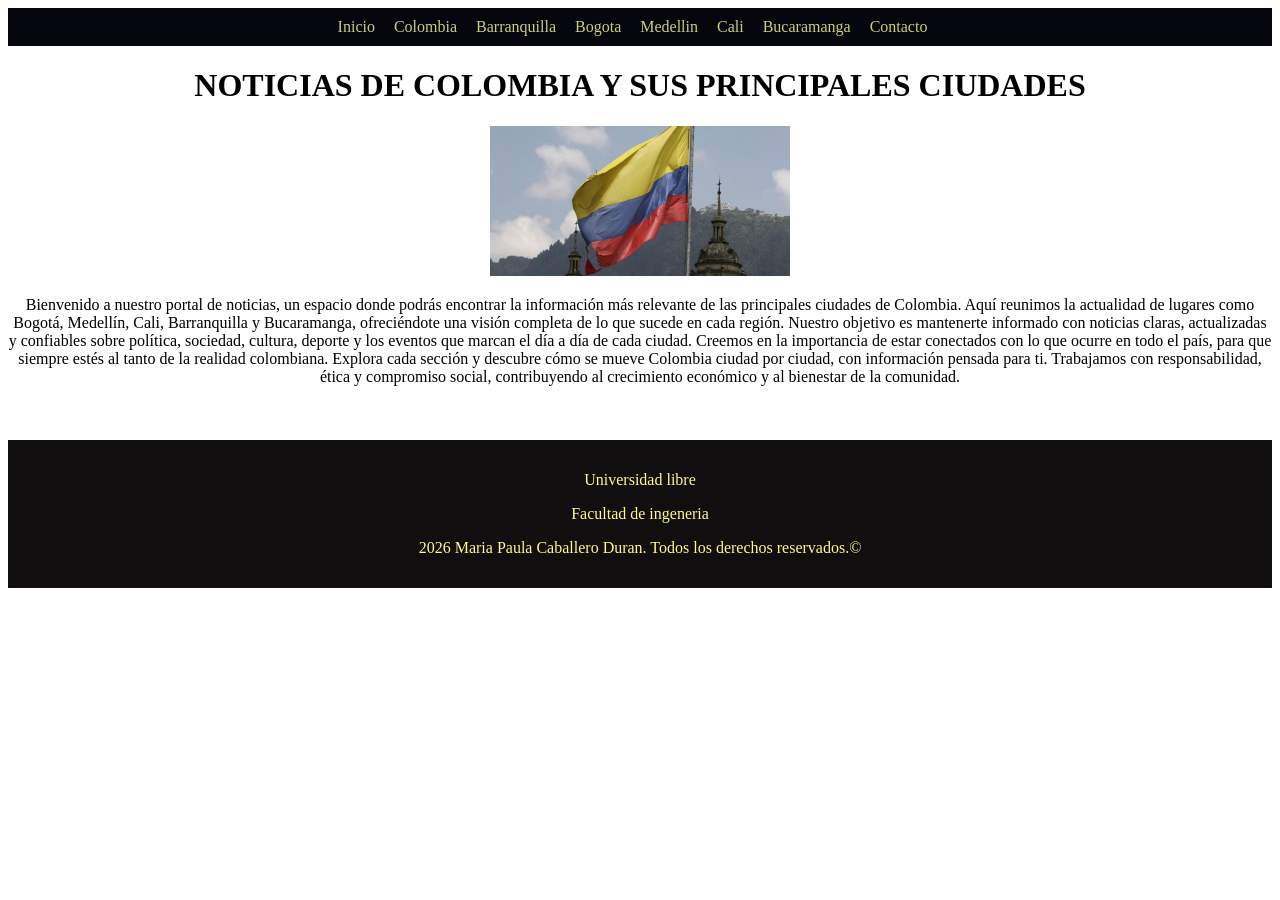
<file: index.html>
<!DOCTYPE html>
<html lang="es">
<head>
    <meta charset="UTF-8">
    <meta name="viewport" content="width=device-width, initial-scale=1.0">
    <title>Mi empresa</title>
    <link rel="stylesheet" href="css/style.css">
</head>
<body>
    <header>
    <!-- Creacion de Menu-->
     <nav>
     <a href="index.html">Inicio</a>
      <a href="colombia.html">Colombia</a>
      <a href="barranquilla.html">Barranquilla</a>
      <a href="bogota.html">Bogota</a>
      <a href="medellin.html">Medellin</a>
      <a href="cali.html">Cali</a>
      <a href="bucaramanga.html">Bucaramanga </a>
      <a href="contacto.html">Contacto </a>
     </nav>


 </header>
    
 <main>
    <h1>NOTICIAS DE COLOMBIA Y SUS PRINCIPALES CIUDADES  </h1>
    <a><img src="img/COLOOOOOOO.jpeg"></a>

    <p>Bienvenido a nuestro portal de noticias, un espacio donde podrás encontrar la información más relevante de las principales ciudades de Colombia. Aquí reunimos la actualidad de lugares como Bogotá, Medellín, Cali, Barranquilla y Bucaramanga, ofreciéndote una visión completa de lo que sucede en cada región.
Nuestro objetivo es mantenerte informado con noticias claras, actualizadas y confiables sobre política, sociedad, cultura, deporte y los eventos que marcan el día a día de cada ciudad. Creemos en la importancia de estar conectados con lo que ocurre en todo el país, para que siempre estés al tanto de la realidad colombiana.
Explora cada sección y descubre cómo se mueve Colombia ciudad por ciudad, con información pensada para ti.
Trabajamos con responsabilidad, ética y compromiso social, contribuyendo al crecimiento económico y al bienestar de la comunidad.</p>
   
<p>  </p>
    <p>  </p>
    <br>

 </main>

 <footer>
    
    <p>Universidad libre</p>
    <p>Facultad de ingeneria</p>
    <p>2026 Maria Paula Caballero Duran. Todos los derechos reservados.&copy;</p>

 </footer>


</body>
</html>
</file>
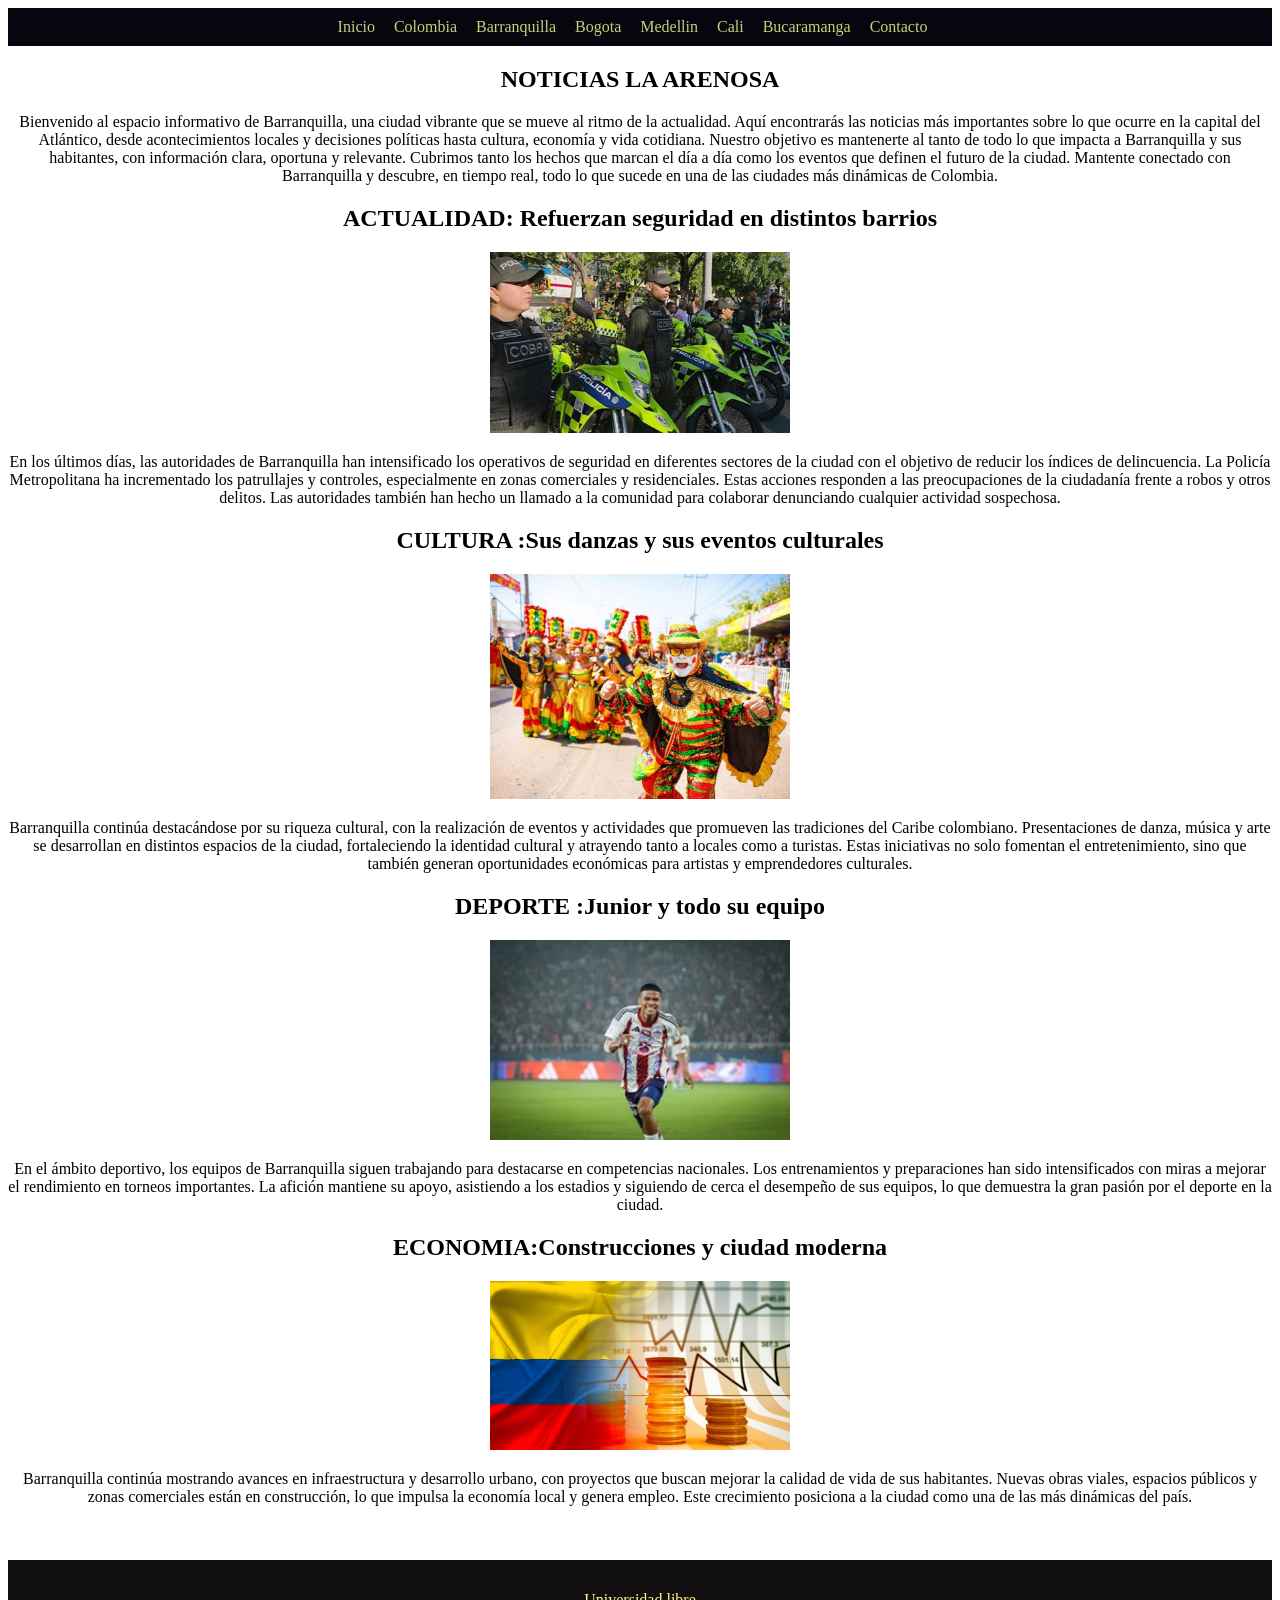
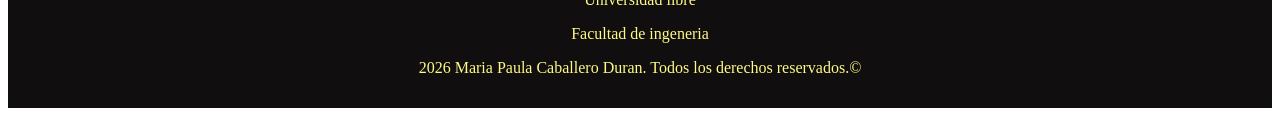
<file: barranquilla.html>
<!DOCTYPE html>
<html lang="es">
<head>
    <meta charset="UTF-8">
    <meta name="viewport" content="width=device-width, initial-scale=1.0">
    <title>Mi empresa</title>
    <link rel="stylesheet" href="css/style.css">
</head>
<body>
    <header>
    <!-- Creacion de Menu-->
      <nav>
      <a href="index.html">Inicio</a>
      <a href="colombia.html">Colombia</a>
      <a href="barranquilla.html">Barranquilla</a>
      <a href="bogota.html">Bogota</a>
      <a href="medellin.html">Medellin</a>
      <a href="cali.html">Cali</a>
      <a href="bucaramanga.html">Bucaramanga </a>
      <a href="contacto.html">Contacto </a>
     </nav>

 </header>
    
 <main>
    <h2>NOTICIAS LA ARENOSA </h2>
    <p>Bienvenido al espacio informativo de Barranquilla, una ciudad vibrante que se mueve al ritmo de la actualidad. Aquí encontrarás las noticias más importantes sobre lo que ocurre en la capital del Atlántico, desde acontecimientos locales y decisiones políticas hasta cultura, economía y vida cotidiana.
Nuestro objetivo es mantenerte al tanto de todo lo que impacta a Barranquilla y sus habitantes, con información clara, oportuna y relevante. Cubrimos tanto los hechos que marcan el día a día como los eventos que definen el futuro de la ciudad.
Mantente conectado con Barranquilla y descubre, en tiempo real, todo lo que sucede en una de las ciudades más dinámicas de Colombia.

<h2>ACTUALIDAD: Refuerzan seguridad en distintos barrios </h2>
<a><img src="img/BARRANQUILLA POLICIA.jpg"></a>
<p>En los últimos días, las autoridades de Barranquilla han intensificado los operativos de seguridad en diferentes sectores de la ciudad con el objetivo de reducir los índices de delincuencia. La Policía Metropolitana ha incrementado los patrullajes y controles, especialmente en zonas comerciales y residenciales. Estas acciones responden a las preocupaciones de la ciudadanía frente a robos y otros delitos. Las autoridades también han hecho un llamado a la comunidad para colaborar denunciando cualquier actividad sospechosa.

 <h2>CULTURA :Sus danzas y sus eventos culturales</h2>
     <a><img src="img/carnaval.jpg"></a>
   <p>Barranquilla continúa destacándose por su riqueza cultural, con la realización de eventos y actividades que promueven las tradiciones del Caribe colombiano. Presentaciones de danza, música y arte se desarrollan en distintos espacios de la ciudad, fortaleciendo la identidad cultural y atrayendo tanto a locales como a turistas. Estas iniciativas no solo fomentan el entretenimiento, sino que también generan oportunidades económicas para artistas y emprendedores culturales.
   
    <h2>DEPORTE :Junior y todo su equipo  </h2>
     <a><img src="img/junior.jpg"></a>
    <p>En el ámbito deportivo, los equipos de Barranquilla siguen trabajando para destacarse en competencias nacionales. Los entrenamientos y preparaciones han sido intensificados con miras a mejorar el rendimiento en torneos importantes. La afición mantiene su apoyo, asistiendo a los estadios y siguiendo de cerca el desempeño de sus equipos, lo que demuestra la gran pasión por el deporte en la ciudad.

        <h2>ECONOMIA:Construcciones y ciudad moderna  </h2>
     <a><img src="img/economia.jpg"></a>
    <p>Barranquilla continúa mostrando avances en infraestructura y desarrollo urbano, con proyectos que buscan mejorar la calidad de vida de sus habitantes. Nuevas obras viales, espacios públicos y zonas comerciales están en construcción, lo que impulsa la economía local y genera empleo. Este crecimiento posiciona a la ciudad como una de las más dinámicas del país.


        <ul>

    
</ul>

    <p>  </p>
    <p>  </p>
    <br>

 </main>

 <footer>
    
    <p>Universidad libre</p>
    <p>Facultad de ingeneria</p>
    <p>2026 Maria Paula Caballero Duran. Todos los derechos reservados.&copy;</p>


 </footer>


</body>
</html>
</file>
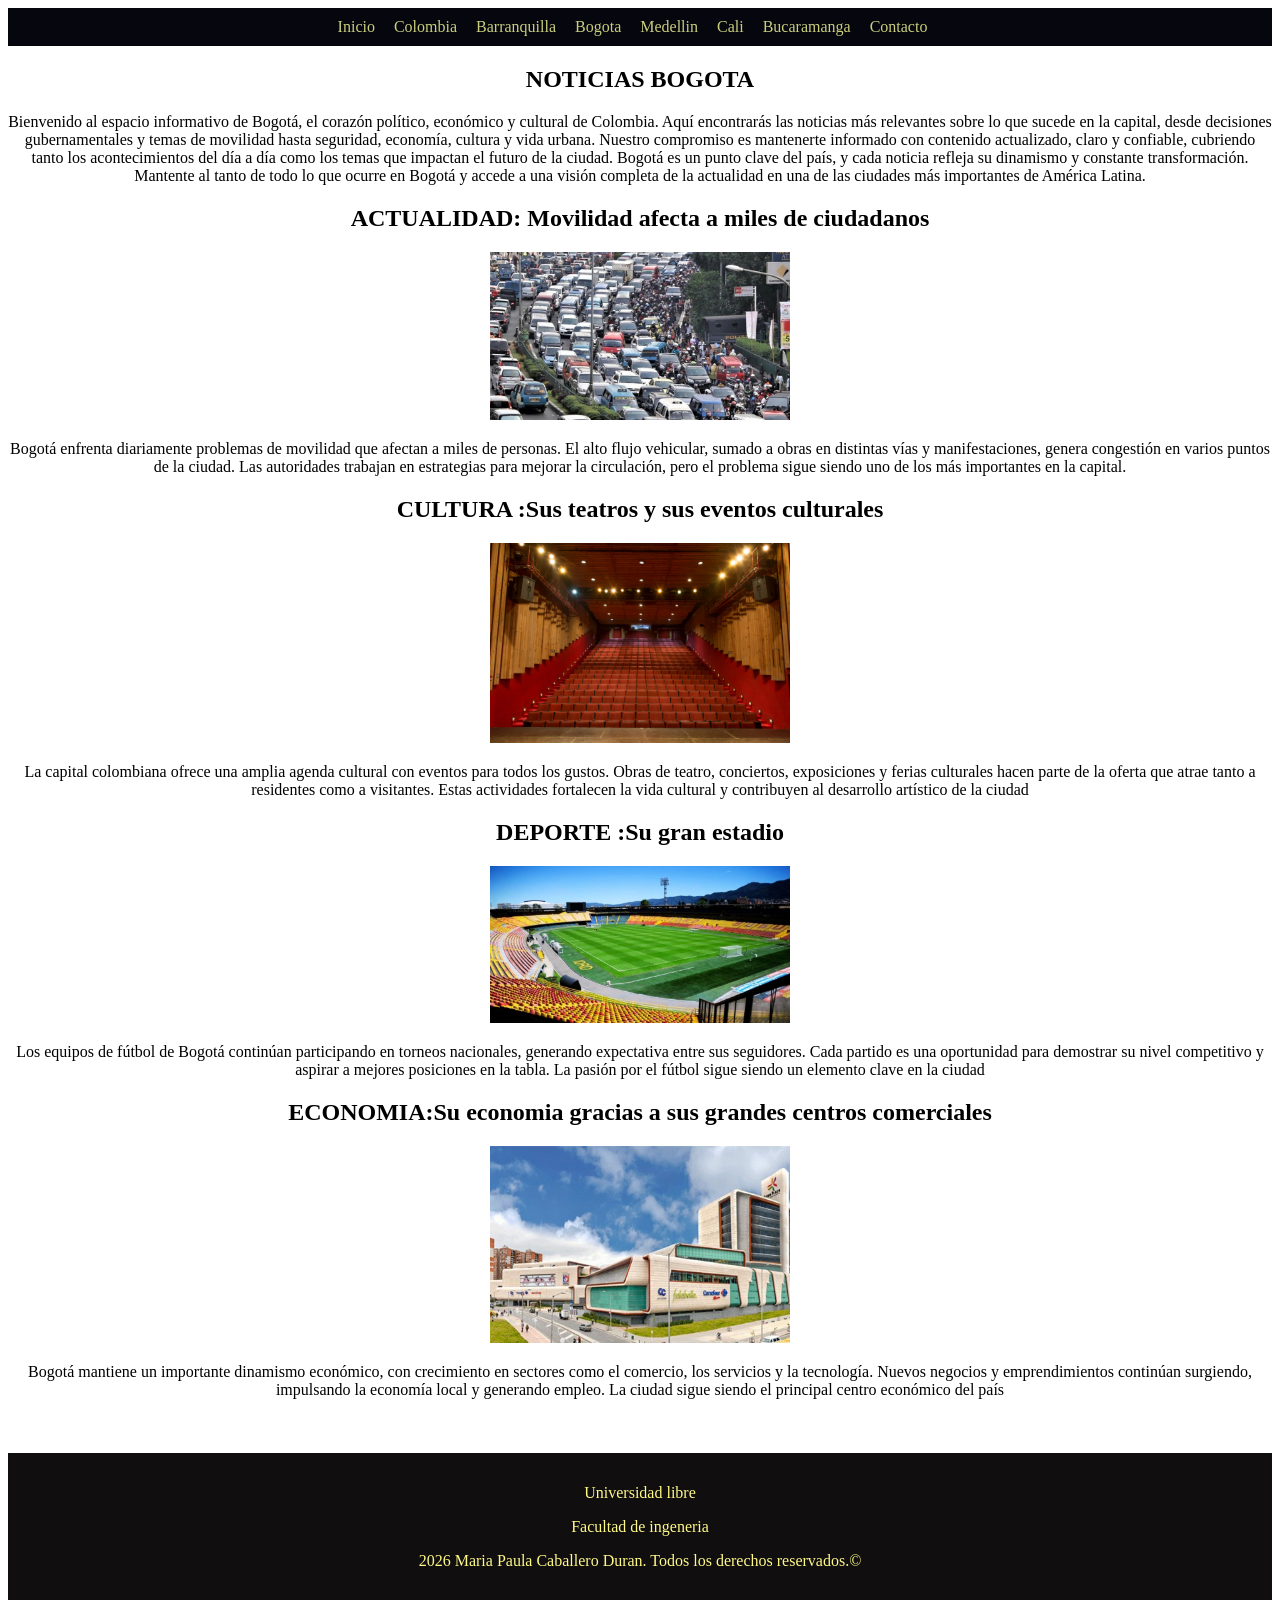
<file: bogota.html>
<!DOCTYPE html>
<html lang="es">
<head>
    <meta charset="UTF-8">
    <meta name="viewport" content="width=device-width, initial-scale=1.0">
    <title>Mi empresa</title>
    <link rel="stylesheet" href="css/style.css">
</head>
<body>
    <header>
    <!-- Creacion de Menu-->
      <nav>
      <a href="index.html">Inicio</a>
      <a href="colombia.html">Colombia</a>
      <a href="barranquilla.html">Barranquilla</a>
      <a href="bogota.html">Bogota</a>
      <a href="medellin.html">Medellin</a>
      <a href="cali.html">Cali</a>
      <a href="bucaramanga.html">Bucaramanga </a>
      <a href="contacto.html">Contacto </a>
     </nav>

 </header>
    
 <main>
    <h2>NOTICIAS BOGOTA </h2>
    <p>Bienvenido al espacio informativo de Bogotá, el corazón político, económico y cultural de Colombia. Aquí encontrarás las noticias más relevantes sobre lo que sucede en la capital, desde decisiones gubernamentales y temas de movilidad hasta seguridad, economía, cultura y vida urbana.
Nuestro compromiso es mantenerte informado con contenido actualizado, claro y confiable, cubriendo tanto los acontecimientos del día a día como los temas que impactan el futuro de la ciudad. Bogotá es un punto clave del país, y cada noticia refleja su dinamismo y constante transformación.
Mantente al tanto de todo lo que ocurre en Bogotá y accede a una visión completa de la actualidad en una de las ciudades más importantes de América Latina.

<h2>ACTUALIDAD: Movilidad afecta a miles de ciudadanos </h2>
<a><img src="img/FLUJO.jpg"></a>
<p>Bogotá enfrenta diariamente problemas de movilidad que afectan a miles de personas. El alto flujo vehicular, sumado a obras en distintas vías y manifestaciones, genera congestión en varios puntos de la ciudad. Las autoridades trabajan en estrategias para mejorar la circulación, pero el problema sigue siendo uno de los más importantes en la capital.

    <h2>CULTURA :Sus teatros y sus eventos culturales</h2>
     <a><img src="img/Teatro nacional.jpg"></a>
   <p>La capital colombiana ofrece una amplia agenda cultural con eventos para todos los gustos. Obras de teatro, conciertos, exposiciones y ferias culturales hacen parte de la oferta que atrae tanto a residentes como a visitantes. Estas actividades fortalecen la vida cultural y contribuyen al desarrollo artístico de la ciudad
   
    <h2>DEPORTE :Su gran estadio   </h2>
     <a><img src="img/deporte bog.jpg"></a>
    <p> Los equipos de fútbol de Bogotá continúan participando en torneos nacionales, generando expectativa entre sus seguidores. Cada partido es una oportunidad para demostrar su nivel competitivo y aspirar a mejores posiciones en la tabla. La pasión por el fútbol sigue siendo un elemento clave en la ciudad

        <h2>ECONOMIA:Su economia gracias a sus grandes centros comerciales   </h2>
     <a><img src="img/comercial.jpg"></a>
    <p>Bogotá mantiene un importante dinamismo económico, con crecimiento en sectores como el comercio, los servicios y la tecnología. Nuevos negocios y emprendimientos continúan surgiendo, impulsando la economía local y generando empleo. La ciudad sigue siendo el principal centro económico del país


        <ul>

    
</ul>

    <p>  </p>
    <p>  </p>
    <br>

 </main>

 <footer>
    
    <p>Universidad libre</p>
    <p>Facultad de ingeneria</p>
    <p>2026 Maria Paula Caballero Duran. Todos los derechos reservados.&copy;</p>


 </footer>


</body>
</html>
</file>
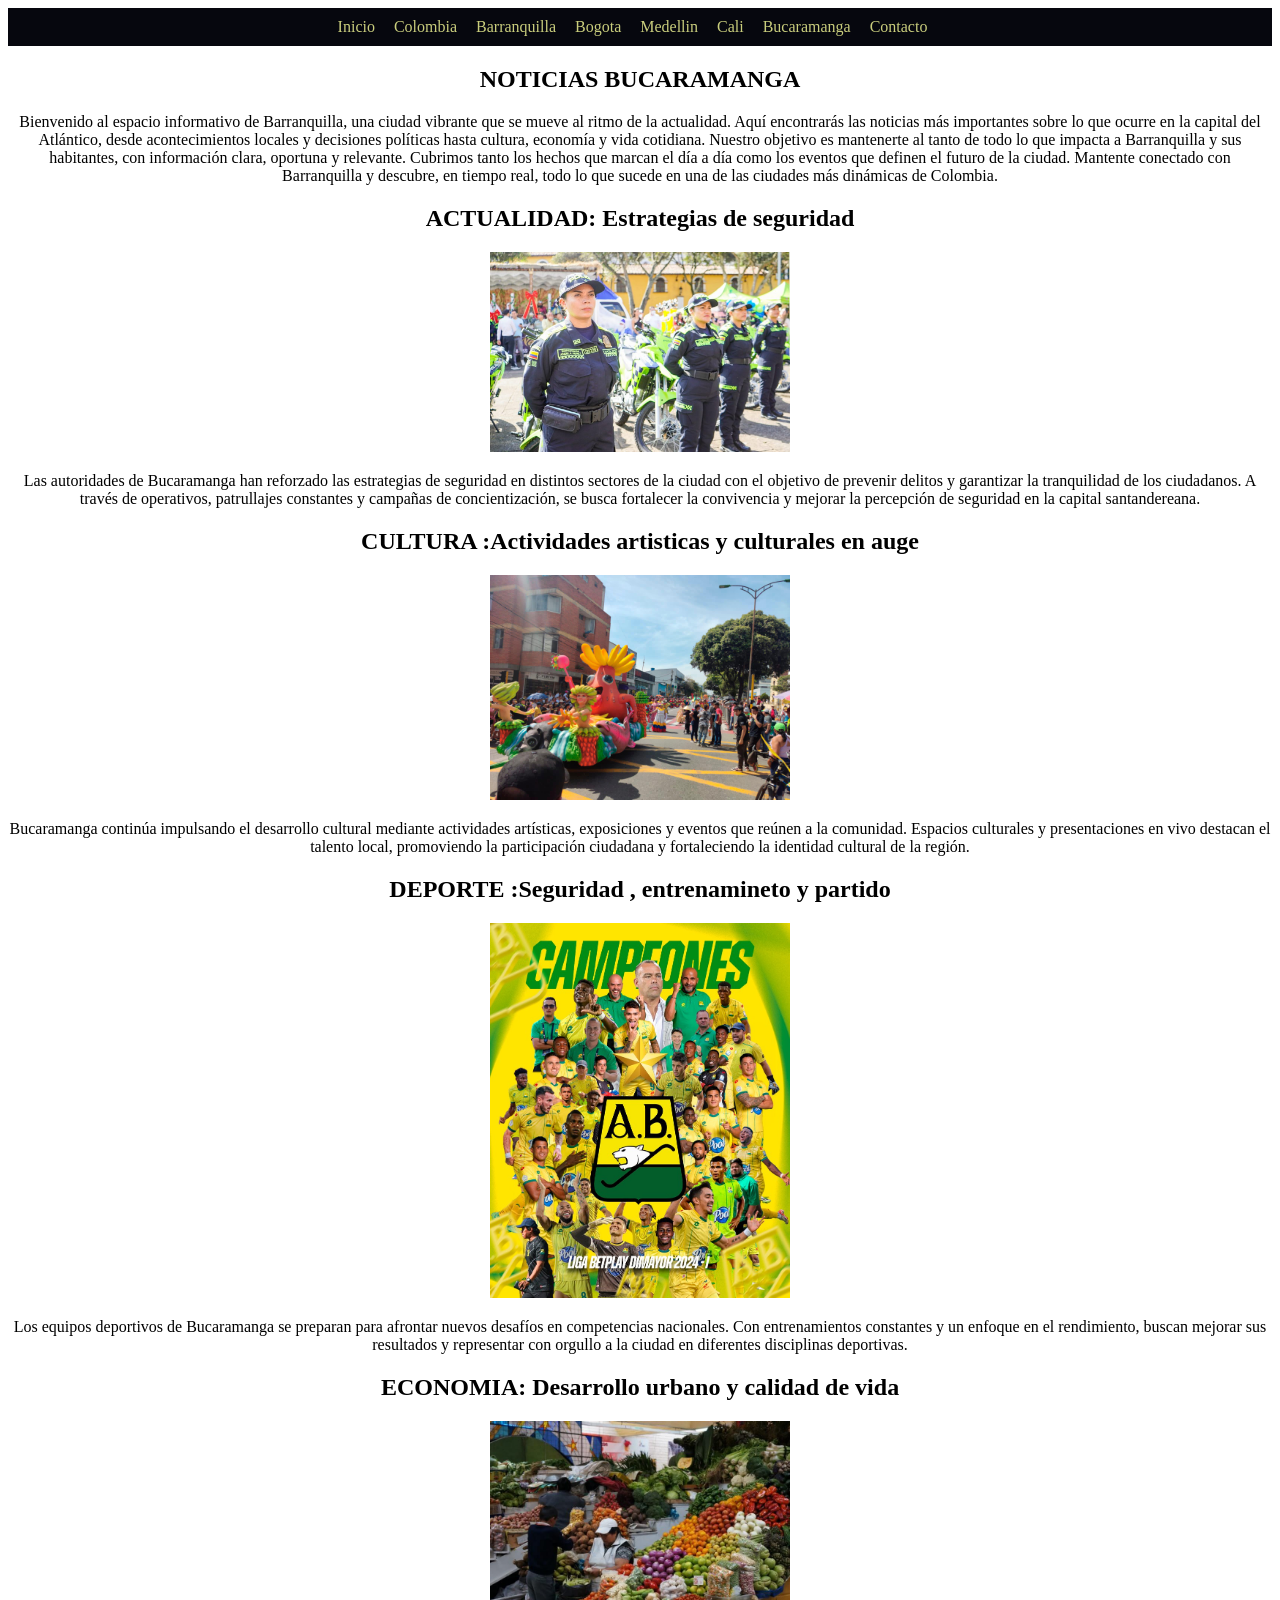
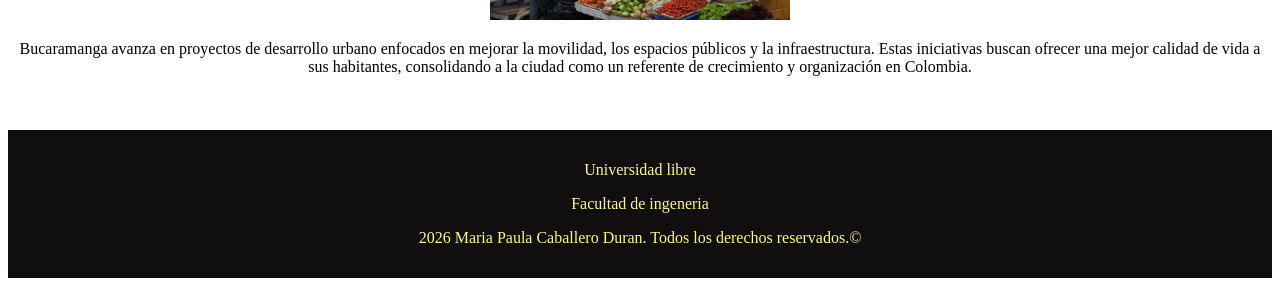
<file: bucaramanga - copia.html>
<!DOCTYPE html>
<html lang="es">
<head>
    <meta charset="UTF-8">
    <meta name="viewport" content="width=device-width, initial-scale=1.0">
    <title>Mi empresa</title>
    <link rel="stylesheet" href="css/style.css">
</head>
<body>
    <header>
    <!-- Creacion de Menu-->
      <nav>
      <a href="index.html">Inicio</a>
      <a href="colombia.html">Colombia</a>
      <a href="barranquilla.html">Barranquilla</a>
      <a href="bogota.html">Bogota</a>
      <a href="medellin.html">Medellin</a>
      <a href="cali.html">Cali</a>
      <a href="bucaramanga.html">Bucaramanga </a>
      <a href="contacto.html">Contacto </a>
     </nav>

 </header>
    
 <main>
    <h2>NOTICIAS BUCARAMANGA  </h2>
    <p>Bienvenido al espacio informativo de Barranquilla, una ciudad vibrante que se mueve al ritmo de la actualidad. Aquí encontrarás las noticias más importantes sobre lo que ocurre en la capital del Atlántico, desde acontecimientos locales y decisiones políticas hasta cultura, economía y vida cotidiana.
Nuestro objetivo es mantenerte al tanto de todo lo que impacta a Barranquilla y sus habitantes, con información clara, oportuna y relevante. Cubrimos tanto los hechos que marcan el día a día como los eventos que definen el futuro de la ciudad.
Mantente conectado con Barranquilla y descubre, en tiempo real, todo lo que sucede en una de las ciudades más dinámicas de Colombia.

<h2>ACTUALIDAD: Estrategias de seguridad  </h2>
<a><img src="img/poli bucara.jpeg"></a>
<p>Las autoridades de Bucaramanga han reforzado las estrategias de seguridad en distintos sectores de la ciudad con el objetivo de prevenir delitos y garantizar la tranquilidad de los ciudadanos. A través de operativos, patrullajes constantes y campañas de concientización, se busca fortalecer la convivencia y mejorar la percepción de seguridad en la capital santandereana.
 
    <h2>CULTURA :Actividades artisticas y culturales en auge </h2>
     <a><img src="img/cultu ucara.jpg"></a>
   <p>Bucaramanga continúa impulsando el desarrollo cultural mediante actividades artísticas, exposiciones y eventos que reúnen a la comunidad. Espacios culturales y presentaciones en vivo destacan el talento local, promoviendo la participación ciudadana y fortaleciendo la identidad cultural de la región.
   
    <h2>DEPORTE :Seguridad , entrenamineto y partido   </h2>
     <a><img src="img/fut bucara.jpeg"></a>
    <p>Los equipos deportivos de Bucaramanga se preparan para afrontar nuevos desafíos en competencias nacionales. Con entrenamientos constantes y un enfoque en el rendimiento, buscan mejorar sus resultados y representar con orgullo a la ciudad en diferentes disciplinas deportivas.
       
        <h2>ECONOMIA: Desarrollo urbano y calidad de vida </h2>
     <a><img src="img/econmia bucara.jpg"></a>
    <p>Bucaramanga avanza en proyectos de desarrollo urbano enfocados en mejorar la movilidad, los espacios públicos y la infraestructura. Estas iniciativas buscan ofrecer una mejor calidad de vida a sus habitantes, consolidando a la ciudad como un referente de crecimiento y organización en Colombia.

        <ul>

    
</ul>

    <p>  </p>
    <p>  </p>
    <br>

 </main>

 <footer>
    
    <p>Universidad libre</p>
    <p>Facultad de ingeneria</p>
    <p>2026 Maria Paula Caballero Duran. Todos los derechos reservados.&copy;</p>


 </footer>


</body>
</html>
</file>
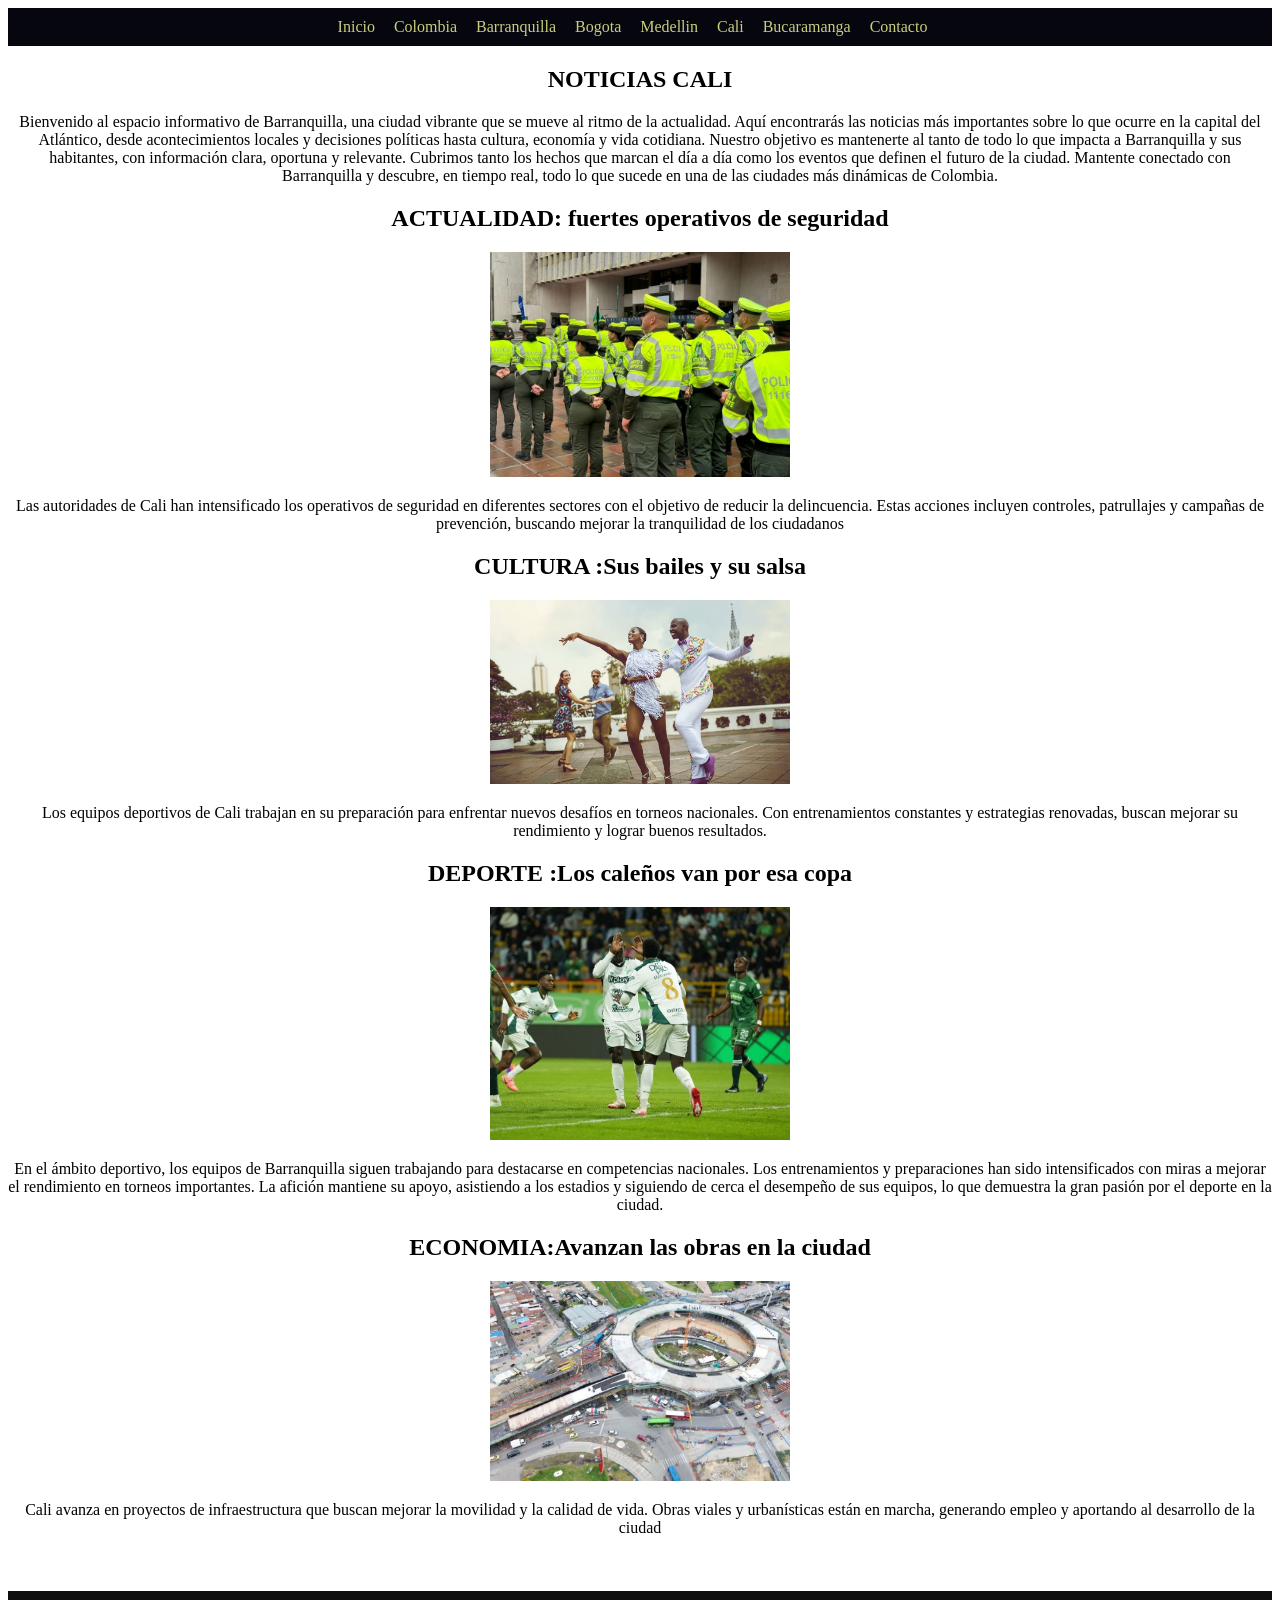
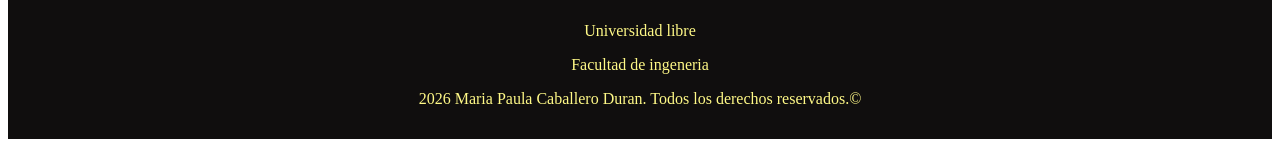
<file: cali.html>
<!DOCTYPE html>
<html lang="es">
<head>
    <meta charset="UTF-8">
    <meta name="viewport" content="width=device-width, initial-scale=1.0">
    <title>Mi empresa</title>
    <link rel="stylesheet" href="css/style.css">
</head>
<body>
    <header>
    <!-- Creacion de Menu-->
      <nav>
      <a href="index.html">Inicio</a>
      <a href="colombia.html">Colombia</a>
      <a href="barranquilla.html">Barranquilla</a>
      <a href="bogota.html">Bogota</a>
      <a href="medellin.html">Medellin</a>
      <a href="cali.html">Cali</a>
      <a href="bucaramanga.html">Bucaramanga </a>
      <a href="contacto.html">Contacto </a>
     </nav>

 </header>
    
 <main>
    <h2>NOTICIAS CALI  </h2>
    <p>Bienvenido al espacio informativo de Barranquilla, una ciudad vibrante que se mueve al ritmo de la actualidad. Aquí encontrarás las noticias más importantes sobre lo que ocurre en la capital del Atlántico, desde acontecimientos locales y decisiones políticas hasta cultura, economía y vida cotidiana.
Nuestro objetivo es mantenerte al tanto de todo lo que impacta a Barranquilla y sus habitantes, con información clara, oportuna y relevante. Cubrimos tanto los hechos que marcan el día a día como los eventos que definen el futuro de la ciudad.
Mantente conectado con Barranquilla y descubre, en tiempo real, todo lo que sucede en una de las ciudades más dinámicas de Colombia.

<h2>ACTUALIDAD: fuertes operativos de seguridad  </h2>
<a><img src="img/DEGURIDAD CALI.jpg"></a>
<p>Las autoridades de Cali han intensificado los operativos de seguridad en diferentes sectores con el objetivo de reducir la delincuencia. Estas acciones incluyen controles, patrullajes y campañas de prevención, buscando mejorar la tranquilidad de los ciudadanos
 
    <h2>CULTURA :Sus bailes y su salsa </h2>
     <a><img src="img/salsa cali.jpg"></a>
   
     <p> Los equipos deportivos de Cali trabajan en su preparación para enfrentar nuevos desafíos en torneos nacionales. Con entrenamientos constantes y estrategias renovadas, buscan mejorar su rendimiento y lograr buenos resultados.
    <h2>DEPORTE :Los caleños van por esa copa   </h2>
     <a><img src="img/fut cali.jpg"></a>
    <p>En el ámbito deportivo, los equipos de Barranquilla siguen trabajando para destacarse en competencias nacionales. Los entrenamientos y preparaciones han sido intensificados con miras a mejorar el rendimiento en torneos importantes. La afición mantiene su apoyo, asistiendo a los estadios y siguiendo de cerca el desempeño de sus equipos, lo que demuestra la gran pasión por el deporte en la ciudad.

        <h2>ECONOMIA:Avanzan las obras en la ciudad  </h2>
     <a><img src="img/obras cali.jpg"></a>
    <p>Cali avanza en proyectos de infraestructura que buscan mejorar la movilidad y la calidad de vida. Obras viales y urbanísticas están en marcha, generando empleo y aportando al desarrollo de la ciudad

        <ul>

    
</ul>

    <p>  </p>
    <p>  </p>
    <br>

 </main>

 <footer>
    
    <p>Universidad libre</p>
    <p>Facultad de ingeneria</p>
    <p>2026 Maria Paula Caballero Duran. Todos los derechos reservados.&copy;</p>


 </footer>


</body>
</html>
</file>
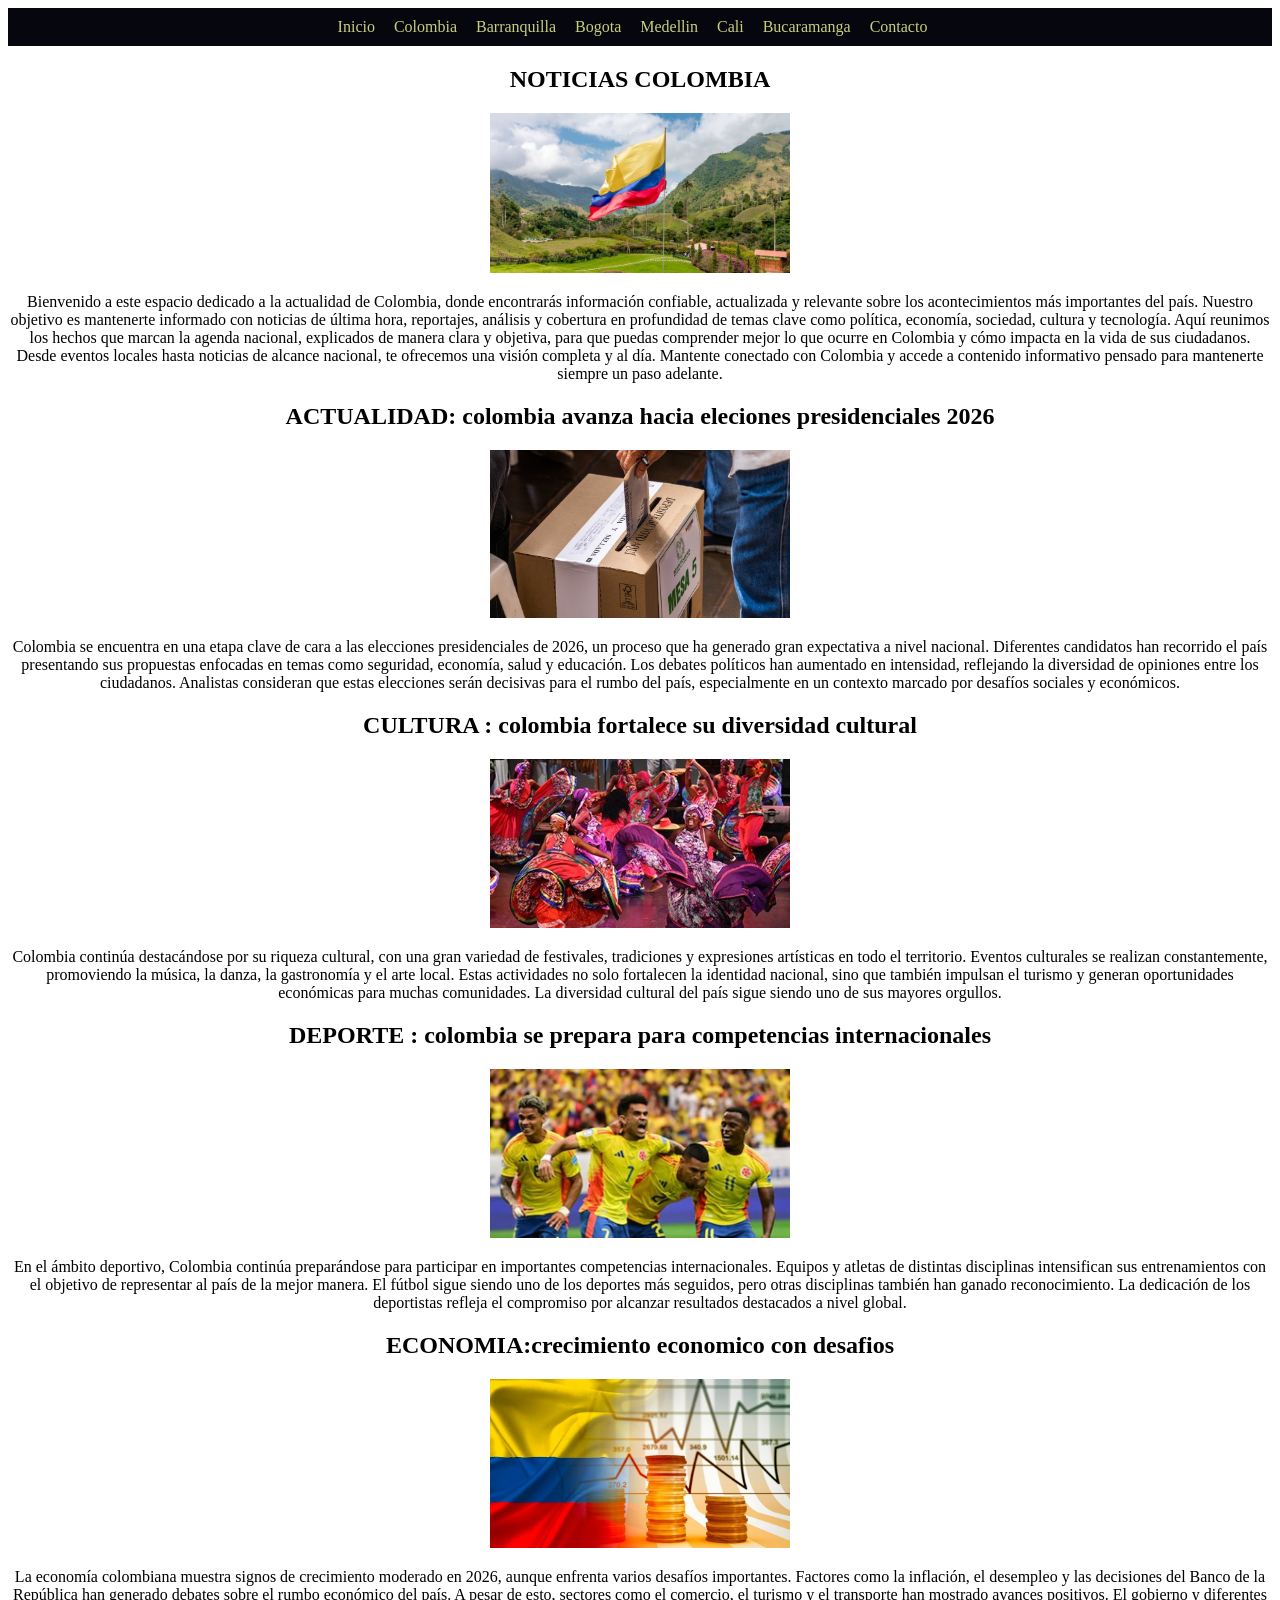
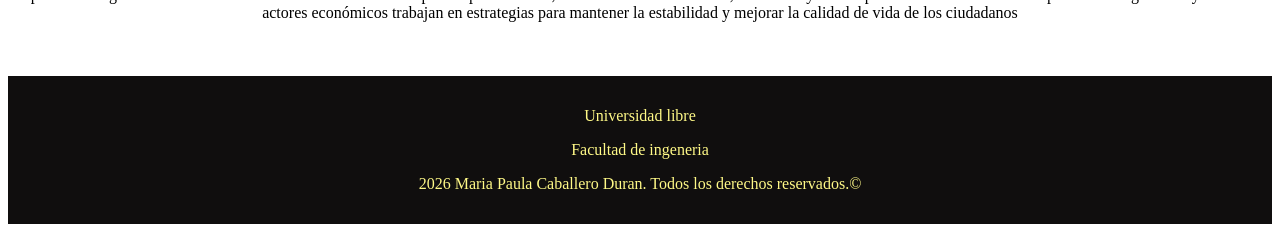
<file: colombia.html>
<!DOCTYPE html>
<html lang="es">
<head>
    <meta charset="UTF-8">
    <meta name="viewport" content="width=device-width, initial-scale=1.0">
    <title>Mi empresa</title>
    <link rel="stylesheet" href="css/style.css">
</head>
<body>
    <header>
    <!-- Creacion de Menu-->
      <nav>
      <a href="index.html">Inicio</a>
      <a href="colombia.html">Colombia</a>
      <a href="barranquilla.html">Barranquilla</a>
      <a href="bogota.html">Bogota</a>
      <a href="medellin.html">Medellin</a>
      <a href="cali.html">Cali</a>
      <a href="bucaramanga.html">Bucaramanga </a>
      <a href="contacto.html">Contacto </a>
     </nav>

 </header>
    
 <main>
    <h2>NOTICIAS COLOMBIA</h2>
     <a><img src="img/FOTO COLOMBIA.PNG"></a>
    <p>Bienvenido a este espacio dedicado a la actualidad de Colombia, donde encontrarás información confiable, actualizada y relevante sobre los acontecimientos más importantes del país. Nuestro objetivo es mantenerte informado con noticias de última hora, reportajes, análisis y cobertura en profundidad de temas clave como política, economía, sociedad, cultura y tecnología.
Aquí reunimos los hechos que marcan la agenda nacional, explicados de manera clara y objetiva, para que puedas comprender mejor lo que ocurre en Colombia y cómo impacta en la vida de sus ciudadanos. Desde eventos locales hasta noticias de alcance nacional, te ofrecemos una visión completa y al día.
Mantente conectado con Colombia y accede a contenido informativo pensado para mantenerte siempre un paso adelante. </p>


<h2>ACTUALIDAD: colombia avanza hacia eleciones presidenciales 2026 </h2>
<a><img src="img/urnas.jpg"></a>
<p>Colombia se encuentra en una etapa clave de cara a las elecciones presidenciales de 2026, un proceso que ha generado gran expectativa a nivel nacional. Diferentes candidatos han recorrido el país presentando sus propuestas enfocadas en temas como seguridad, economía, salud y educación. Los debates políticos han aumentado en intensidad, reflejando la diversidad de opiniones entre los ciudadanos. Analistas consideran que estas elecciones serán decisivas para el rumbo del país, especialmente en un contexto marcado por desafíos sociales y económicos.    </p>


 <h2>CULTURA : colombia fortalece su diversidad cultural </h2>
     <a><img src="img/cultura.jpg"></a>
   <p>Colombia continúa destacándose por su riqueza cultural, con una gran variedad de festivales, tradiciones y expresiones artísticas en todo el territorio. Eventos culturales se realizan constantemente, promoviendo la música, la danza, la gastronomía y el arte local. Estas actividades no solo fortalecen la identidad nacional, sino que también impulsan el turismo y generan oportunidades económicas para muchas comunidades. La diversidad cultural del país sigue siendo uno de sus mayores orgullos.

    <h2>DEPORTE : colombia se prepara para competencias internacionales </h2>
     <a><img src="img/futbol.jpg"></a>
    <p>En el ámbito deportivo, Colombia continúa preparándose para participar en importantes competencias internacionales. Equipos y atletas de distintas disciplinas intensifican sus entrenamientos con el objetivo de representar al país de la mejor manera. El fútbol sigue siendo uno de los deportes más seguidos, pero otras disciplinas también han ganado reconocimiento. La dedicación de los deportistas refleja el compromiso por alcanzar resultados destacados a nivel global.

<h2>ECONOMIA:crecimiento economico con desafios  </h2>
     <a><img src="img/economia.jpg"></a>
    <p>La economía colombiana muestra signos de crecimiento moderado en 2026, aunque enfrenta varios desafíos importantes. Factores como la inflación, el desempleo y las decisiones del Banco de la República han generado debates sobre el rumbo económico del país. A pesar de esto, sectores como el comercio, el turismo y el transporte han mostrado avances positivos. El gobierno y diferentes actores económicos trabajan en estrategias para mantener la estabilidad y mejorar la calidad de vida de los ciudadanos


        <ul>

    
</ul>

    <p>  </p>
    <p>  </p>
    <br>

 </main>

 <footer>
    
    <p>Universidad libre</p>
    <p>Facultad de ingeneria</p>
    <p>2026 Maria Paula Caballero Duran. Todos los derechos reservados.&copy;</p>


 </footer>


</body>
</html>
</file>
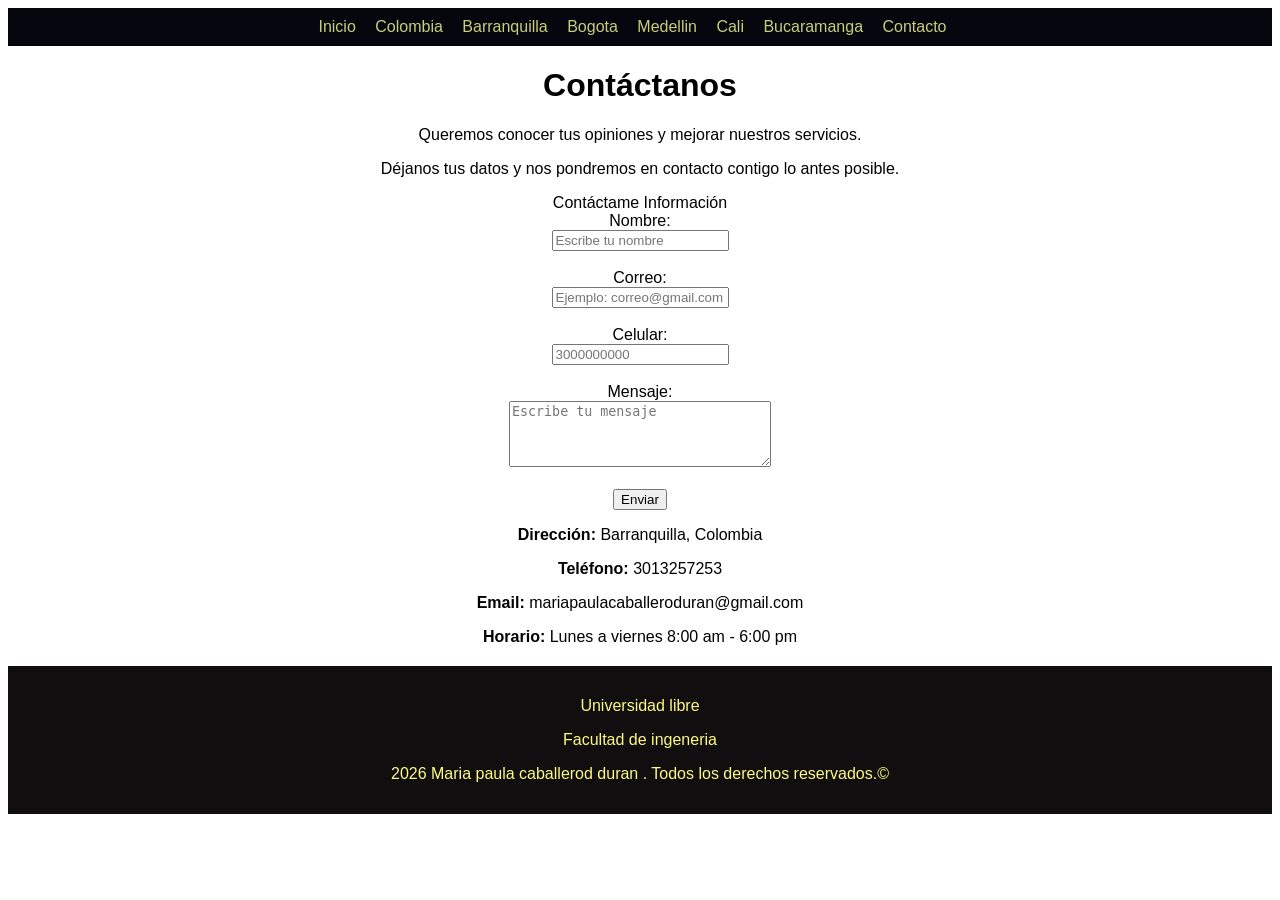
<file: contacto.html>
<!DOCTYPE html>
<html lang="es">
<head>
    <meta charset="UTF-8">
    <meta name="viewport" content="width=device-width, initial-scale=1.0">
    <title>colombia</title>
    <link rel="stylesheet" href="css/style.css">
</head>
<body>
    <header>
    <!-- Creacion de Menu-->
    
     <nav>
     <a href="index.html">Inicio</a>
      <a href="colombia.html">Colombia</a>
      <a href="barranquilla.html">Barranquilla</a>
      <a href="bogota.html">Bogota</a>
      <a href="medellin.html">Medellin</a>
      <a href="cali.html">Cali</a>
      <a href="bucaramanga.html">Bucaramanga </a>
      <a href="contacto.html">Contacto </a>
     </nav>


 </header>
    
 <main>
    <!DOCTYPE html>
<html lang="es">
<head>
    <meta charset="UTF-8">
    <title>Contacto Empresa</title>
</head>

<body style="font-family: Arial;">

    <h1>Contáctanos</h1>

    <p>Queremos conocer tus opiniones y mejorar nuestros servicios.</p>
    <p>Déjanos tus datos y nos pondremos en contacto contigo lo antes posible.</p>

    <table="1" cellpadding="10">
        
        <tr>
            <th>Contáctame</th>
            <th>Información</th>
        </tr>
        <tr>
            <td>
                <form action="/procesar_datos" method="post">
                    <label for="nombre">Nombre:</label><br>
                    <input type="text" id="nombre" name="nombre" placeholder="Escribe tu nombre"><br><br>
                    <label for="email">Correo:</label><br>
                    <input type="email" id="email" name="email" placeholder="Ejemplo: correo@gmail.com"><br><br>
                    <label for="celular">Celular:</label><br>
                    <input type="tel" id="celular" name="celular" placeholder="3000000000"><br><br>
                    <label for="mensaje">Mensaje:</label><br>
                    <textarea id="mensaje" name="mensaje" rows="4" cols="30" placeholder="Escribe tu mensaje"></textarea><br><br>
                    <button type="submit">Enviar</button>
                </form>
            </td>
            <td>
                <p><strong>Dirección:</strong> Barranquilla, Colombia</p>
                <p><strong>Teléfono:</strong> 3013257253</p>
                <p><strong>Email:</strong> mariapaulacaballeroduran@gmail.com</p>
                <p><strong>Horario:</strong> Lunes a viernes 8:00 am - 6:00 pm</p>
            </td>
        </tr>

    </table>

 <footer>
    
    <p>Universidad libre</p>
    <p>Facultad de ingeneria</p>
    <p>2026 Maria paula caballerod duran . Todos los derechos reservados.&copy;</p>


 </footer>


</body>
</html>
</file>
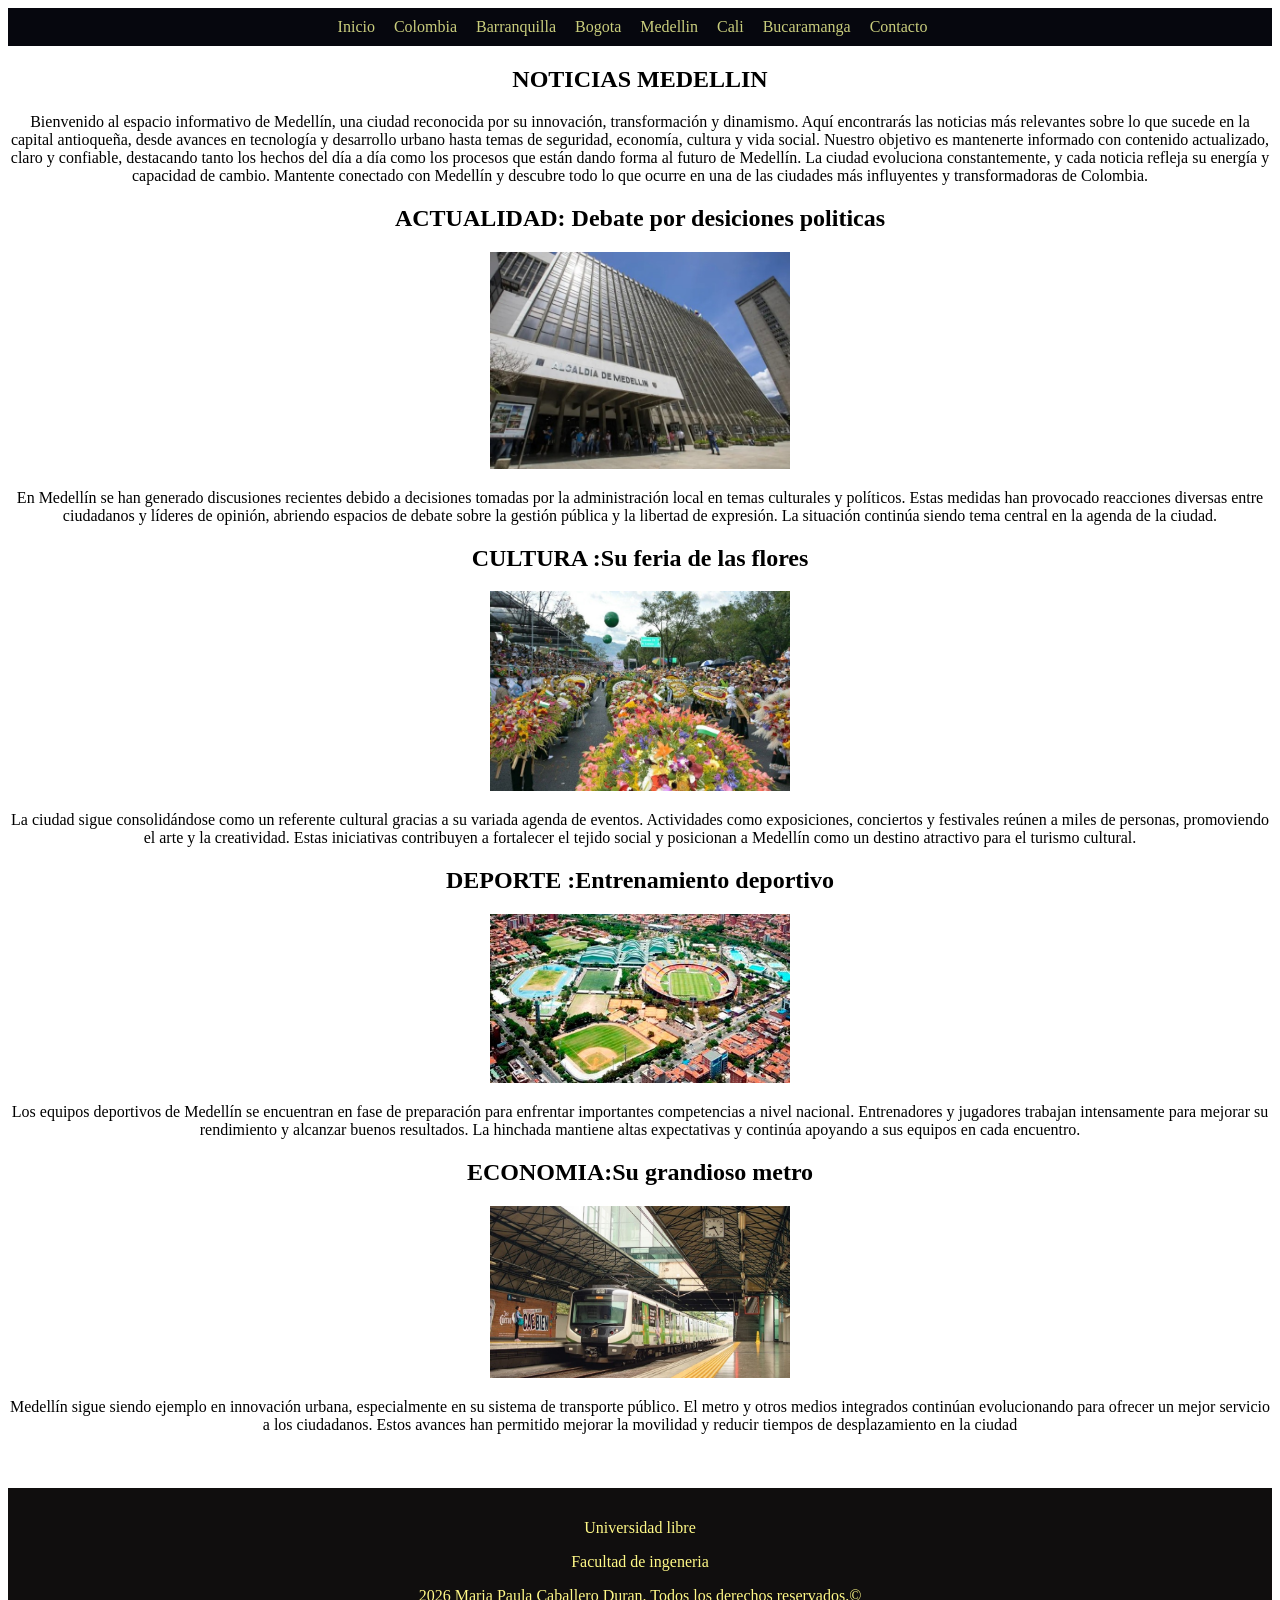
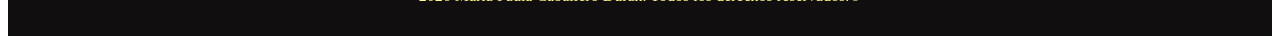
<file: medellin.html>
<!DOCTYPE html>
<html lang="es">
<head>
    <meta charset="UTF-8">
    <meta name="viewport" content="width=device-width, initial-scale=1.0">
    <title>Mi empresa</title>
    <link rel="stylesheet" href="css/style.css">
</head>
<body>
    <header>
    <!-- Creacion de Menu-->
      <nav>
      <a href="index.html">Inicio</a>
      <a href="colombia.html">Colombia</a>
      <a href="barranquilla.html">Barranquilla</a>
      <a href="bogota.html">Bogota</a>
      <a href="medellin.html">Medellin</a>
      <a href="cali.html">Cali</a>
      <a href="bucaramanga.html">Bucaramanga </a>
      <a href="contacto.html">Contacto </a>
     </nav>

 </header>
    
 <main>
    <h2>NOTICIAS MEDELLIN </h2>
    <p>Bienvenido al espacio informativo de Medellín, una ciudad reconocida por su innovación, transformación y dinamismo. Aquí encontrarás las noticias más relevantes sobre lo que sucede en la capital antioqueña, desde avances en tecnología y desarrollo urbano hasta temas de seguridad, economía, cultura y vida social.
Nuestro objetivo es mantenerte informado con contenido actualizado, claro y confiable, destacando tanto los hechos del día a día como los procesos que están dando forma al futuro de Medellín. La ciudad evoluciona constantemente, y cada noticia refleja su energía y capacidad de cambio.
Mantente conectado con Medellín y descubre todo lo que ocurre en una de las ciudades más influyentes y transformadoras de Colombia.

<h2>ACTUALIDAD: Debate por desiciones politicas</h2>
<a><img src="img/MEDE.jpg"></a>

    </p>En Medellín se han generado discusiones recientes debido a decisiones tomadas por la administración local en temas culturales y políticos. Estas medidas han provocado reacciones diversas entre ciudadanos y líderes de opinión, abriendo espacios de debate sobre la gestión pública y la libertad de expresión. La situación continúa siendo tema central en la agenda de la ciudad.
   
<h2>CULTURA :Su feria de las flores </h2>
     <a><img src="img/feria.jpg"></a>
   <p>La ciudad sigue consolidándose como un referente cultural gracias a su variada agenda de eventos. Actividades como exposiciones, conciertos y festivales reúnen a miles de personas, promoviendo el arte y la creatividad. Estas iniciativas contribuyen a fortalecer el tejido social y posicionan a Medellín como un destino atractivo para el turismo cultural.
   </p>
   <h2>DEPORTE :Entrenamiento deportivo </h2>
     <a><img src="img/mell dep.jpg"></a>
    <p> Los equipos deportivos de Medellín se encuentran en fase de preparación para enfrentar importantes competencias a nivel nacional. Entrenadores y jugadores trabajan intensamente para mejorar su rendimiento y alcanzar buenos resultados. La hinchada mantiene altas expectativas y continúa apoyando a sus equipos en cada encuentro.
     
        <h2>ECONOMIA:Su grandioso metro   </h2>
     <a><img src="img/econo medelli.jpg"></a>
    <p>Medellín sigue siendo ejemplo en innovación urbana, especialmente en su sistema de transporte público. El metro y otros medios integrados continúan evolucionando para ofrecer un mejor servicio a los ciudadanos. Estos avances han permitido mejorar la movilidad y reducir tiempos de desplazamiento en la ciudad

        <ul>

    
</ul>

    <p>  </p>
    <p>  </p>
    <br>

 </main>

 <footer>
    
    <p>Universidad libre</p>
    <p>Facultad de ingeneria</p>
    <p>2026 Maria Paula Caballero Duran. Todos los derechos reservados.&copy;</p>


 </footer>


</body>
</html>
</file>
<file: css/style.css>
header{
 background-color: rgb(87, 61, 61);
 color: rgba(253, 251, 249, 0.8);
 text-align: center;
}

nav{
    background-color: rgb(6, 7, 14);
    padding: 10px;
    text-align: center;
   }

   /* estilo en cada enlace */
   nav a{
   color: rgba(250, 255, 152, 0.8);
   text-decoration: none;
   margin-right: 15px; /* espacio entre opciones */
   font-size: 16px;

   }

   /* Efecto al pasar el mouse */
   Nav a:hover{
      text-decoration: underline;

   }

   footer{
    text-align: center;
   }
   main{
    text-align: center;
   }
   main img{
    max-width: 80%;
    height: auto;
    width: 300px;
   }
/* ===== FOOTER ===== */
footer {
    background-color: #100e0e;
    color: rgb(255, 249, 135);
    padding: 15px;
    margin-top: 20px;
}
</file>
